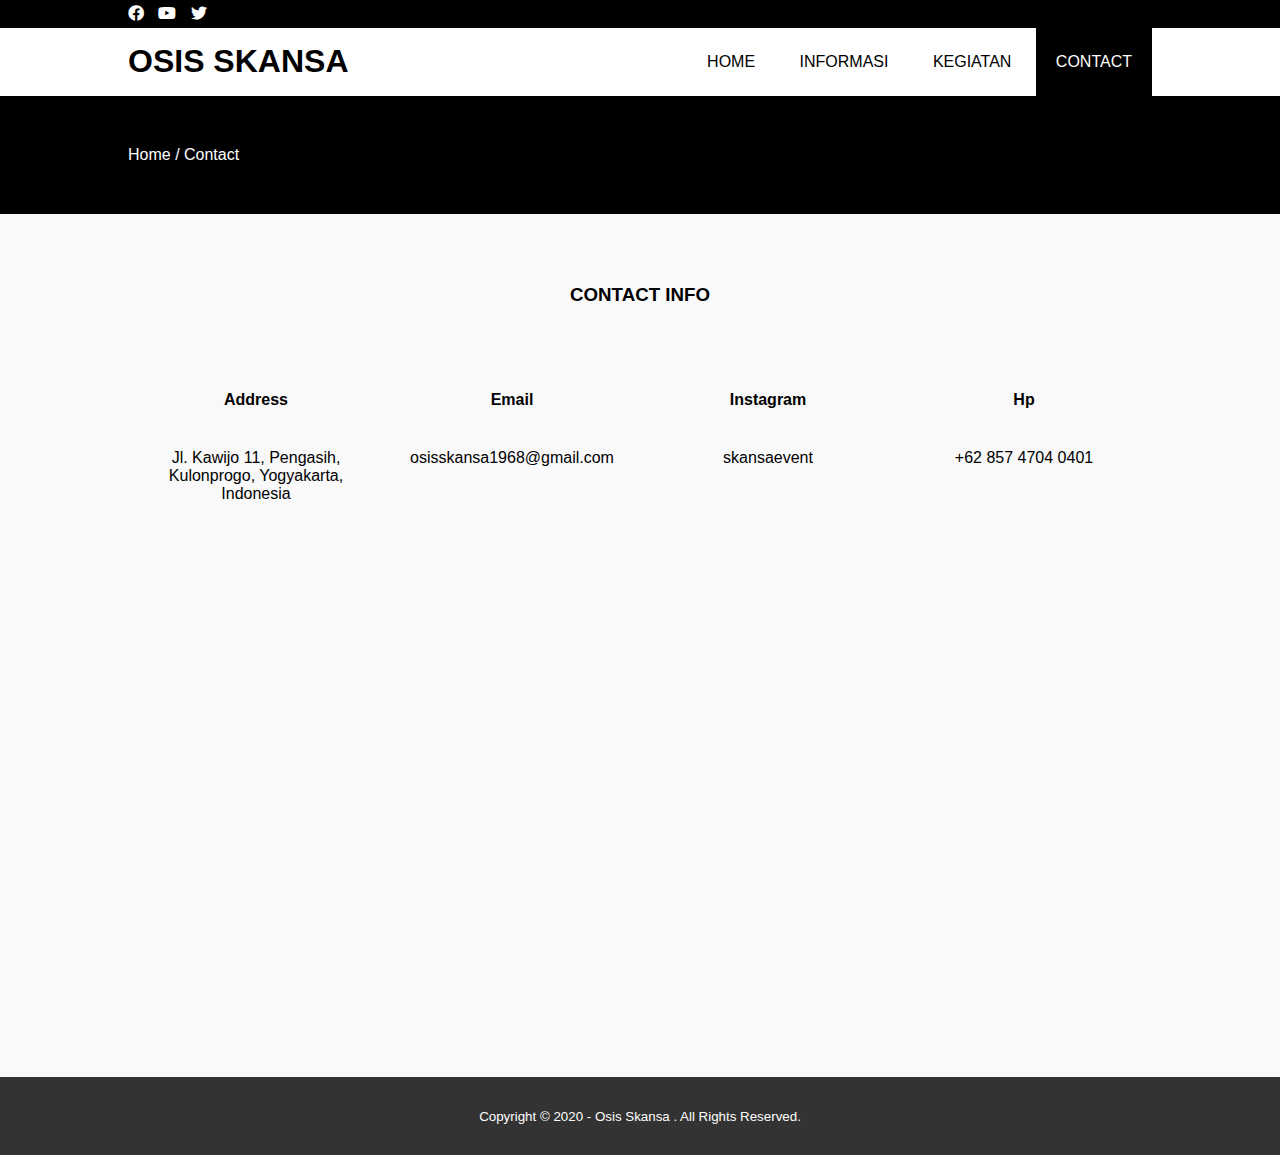
<file: contact.html>
<!DOCTYPE html>
<html>
<head>
	<meta charset="utf-8">
	<meta name="viewport" content="width=device-width, initial-scale=1">
	<title>Osisskansa.com</title>
	<link rel="stylesheet" type="text/css" href="css/style.css">
	<link rel="stylesheet" type="text/css" href="https://cdnjs.cloudflare.com/ajax/libs/font-awesome/5.13.0/css/all.min.css">
	<script src="https://code.jquery.com/jquery-3.5.1.min.js" integrity="sha256-9/aliU8dGd2tb6OSsuzixeV4y/faTqgFtohetphbbj0=" crossorigin="anonymous"></script>
</head>
<body>
	<!-- loader -->
	<div class="bg-loader">
		<div class="loader"></div>
	</div>

	<!-- header -->
	<div class="medsos">
		<div class="container">
			<ul>
				<li><a href="#"><i class="fab fa-facebook"></i></a></li>
				<li><a href="#"><i class="fab fa-youtube"></i></a></li>
				<li><a href="#"><i class="fab fa-twitter"></i></a></li>
			</ul>
		</div>
	</div>
	<header>
		<div class="container">
			<h1><a href="index.html">OSIS SKANSA</a></h1>
			<ul>
				<li><a href="index.html">HOME</a></li>
				<li><a href="informasi.html">INFORMASI</a></li>
				<li><a href="kegiatan.html">KEGIATAN</a></li>
				<li class="active"><a href="contact.html">CONTACT</a></li>
			</ul>
		</div>
	</header>

	<!-- label -->
	<section class="label">
		<div class="container">
			<p>Home / Contact</p>
		</div>
	</section>

	<!-- service -->
	<section class="service">
		<div class="container">
			<h3>CONTACT INFO</h3>
			<div class="box">
				<div class="col-4">
					<h4>Address</h4>
					<p>Jl. Kawijo 11, Pengasih, Kulonprogo, Yogyakarta, Indonesia </p>
				</div>
				<div class="col-4">
					<h4>Email</h4>
					<p>osisskansa1968@gmail.com</p>
				</div>
				<div class="col-4">
					<h4>Instagram</h4>
					<p>skansaevent</p>
				</div>
				<div class="col-4">
					<h4>Hp</h4>
					<p>+62 857 4704 0401</p>
				</div>
			</div>
			<iframe src="https://www.google.com/maps/embed?pb=!1m18!1m12!1m3!1d3952.4521712358996!2d110.16579091376913!3d-7.847652594345589!2m3!1f0!2f0!3f0!3m2!1i1024!2i768!4f13.1!3m3!1m2!1s0x2e7afc5342a1d6f7%3A0x6760b0382938aa8f!2sSMK%20Negeri%201%20Pengasih!5e0!3m2!1sid!2sid!4v1606223781058!5m2!1sid!2sid" width="100%" height="450" frameborder="0" style="border:0;" allowfullscreen="" aria-hidden="false" tabindex="0"></iframe>
		</div>
	</section>

	<!-- footer -->
	<footer>
		<div class="container">
			<small>Copyright &copy; 2020 - Osis Skansa . All Rights Reserved.</small>
		</div>
	</footer>


	<script type="text/javascript">
		$(document).ready(function(){
			$(".bg-loader").hide();
		})
	</script>
</body>
</html>
</file>
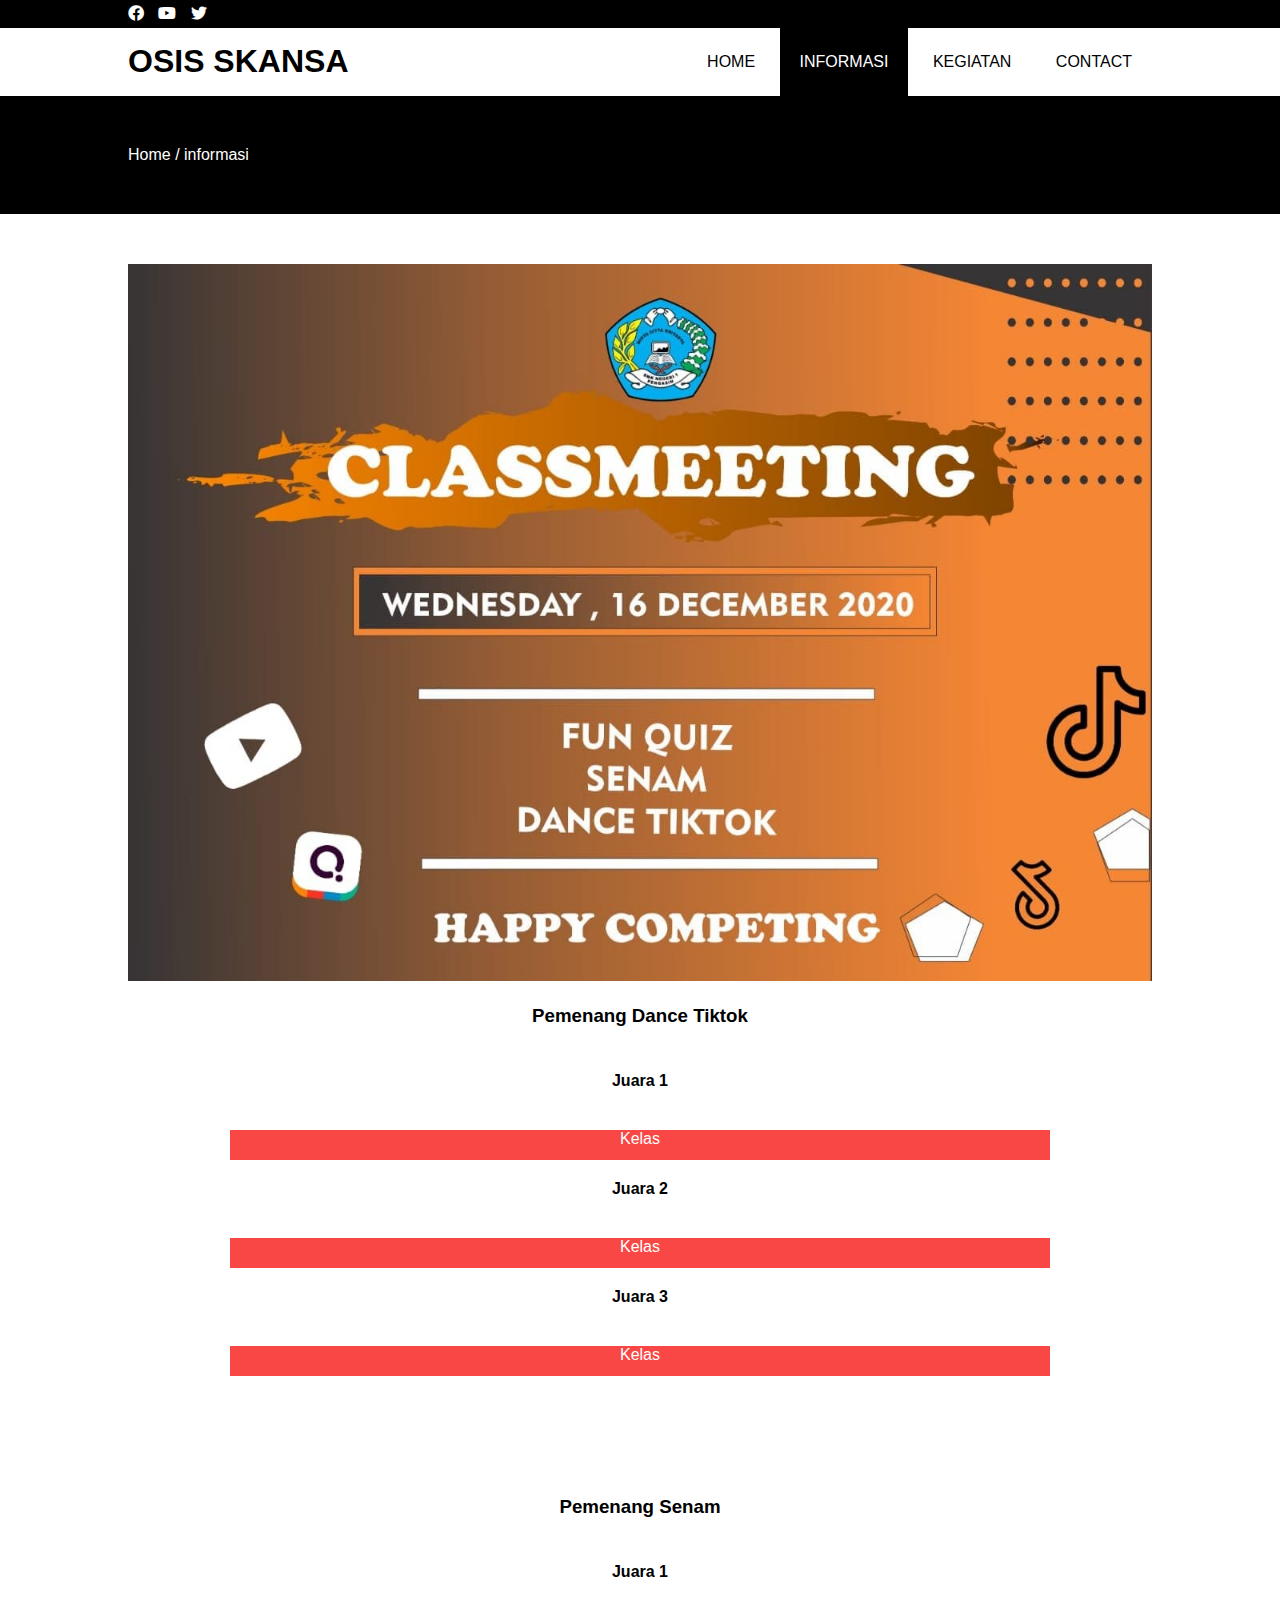
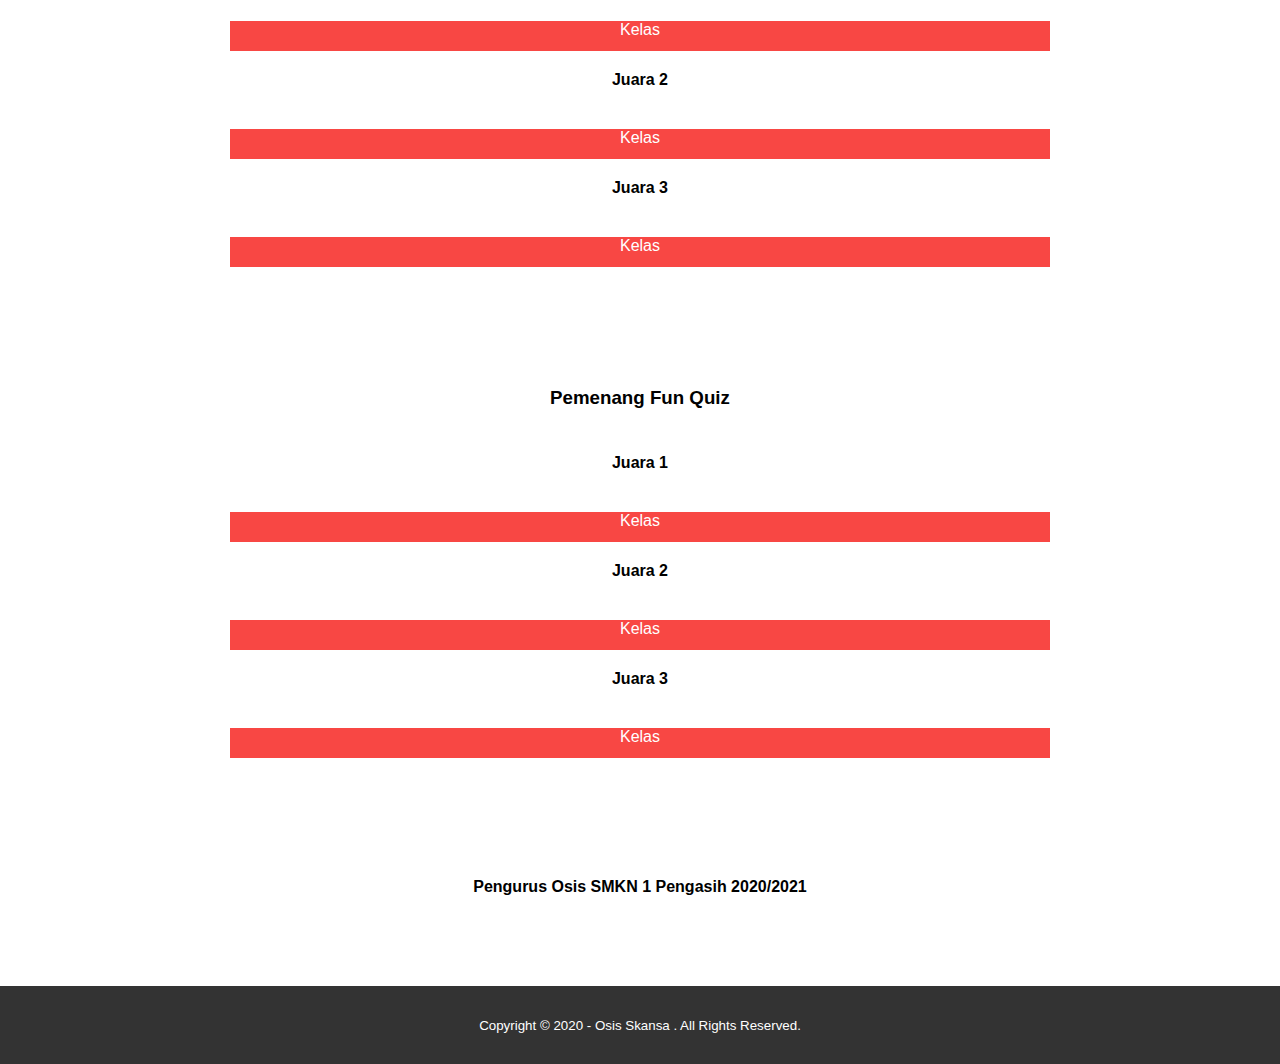
<file: informasi.html>
<!DOCTYPE html>
<html>
<head>
	<meta charset="utf-8">
	<meta name="viewport" content="width=device-width, initial-scale=1">
	<title>Osisskansa.com</title>
	<link rel="stylesheet" type="text/css" href="css/style.css">
	<link rel="stylesheet" type="text/css" href="https://cdnjs.cloudflare.com/ajax/libs/font-awesome/5.13.0/css/all.min.css">
	<script src="https://code.jquery.com/jquery-3.5.1.min.js" integrity="sha256-9/aliU8dGd2tb6OSsuzixeV4y/faTqgFtohetphbbj0=" crossorigin="anonymous"></script>
</head>
<body>
	<!-- loader -->
	<div class="bg-loader">
		<div class="loader"></div>
	</div>

	<!-- header -->
	<div class="medsos">
		<div class="container">
			<ul>
				<li><a href="#"><i class="fab fa-facebook"></i></a></li>
				<li><a href="#"><i class="fab fa-youtube"></i></a></li>
				<li><a href="#"><i class="fab fa-twitter"></i></a></li>
			</ul>
		</div>
	</div>
	<header>
		<div class="container">
			<h1><a href="index.html">OSIS SKANSA</a></h1>
			<ul>
				<li><a href="index.html">HOME</a></li>
				<li class="active"><a href="informasi.html">INFORMASI</a></li>
				<li><a href="kegiatan.html">KEGIATAN</a></li>
				<li><a href="contact.html">CONTACT</a></li>
			</ul>
		</div>
	</header>

	<!-- label -->
	<section class="label">
		<div class="container">
			<p>Home / informasi</p>
		</div>
	</section>

	<!-- about -->
	<section class="informasi">
		<div class="container">
			<img src="img/up-1.jpg" width="100%">
			<h3>Pemenang Dance Tiktok</h3>
			<div class="container">
				<h4>Juara 1</h4>
				<div class="bar">
					<span class="nilai html">Kelas</span>
				</div>

				<h4>Juara 2</h4>
				<div class="bar">
					<span class="nilai css">Kelas</span>
				</div>

				<h4>Juara 3</h4>
				<div class="bar">
					<span class="nilai js">Kelas</span>
				</div>
  
        </div>
	</section>

	<section class="informasi">
		<div class="container">
			<h3>Pemenang Senam</h3>
			<div class="container">
				<h4>Juara 1</h4>
				<div class="bar">
					<span class="nilai html">Kelas</span>
				</div>

				<h4>Juara 2</h4>
				<div class="bar">
					<span class="nilai css">Kelas</span>
				</div>

				<h4>Juara 3</h4>
				<div class="bar">
					<span class="nilai js">Kelas</span>
				</div>
  
        </div>
	</section>

	<section class="informasi">
		<div class="container">
			<h3>Pemenang Fun Quiz</h3>
			<div class="container">
				<h4>Juara 1</h4>
				<div class="bar">
					<span class="nilai html">Kelas</span>
				</div>

				<h4>Juara 2</h4>
				<div class="bar">
					<span class="nilai css">Kelas</span>
				</div>

				<h4>Juara 3</h4>
				<div class="bar">
					<span class="nilai js">Kelas</span>
				</div>
  
        </div>
	</section>



	<section>
		<div class="container">
			<h4><p>Pengurus Osis SMKN 1 Pengasih 2020/2021</p></h4>
		</div>
	</section>



	<!-- footer -->
	<footer>
		<div class="container">
			<small>Copyright &copy; 2020 - Osis Skansa . All Rights Reserved.</small>
		</div>
	</footer>


	<script type="text/javascript">
		$(document).ready(function(){
			$(".bg-loader").hide();
		})
	</script>
</body>
</html>
</file>
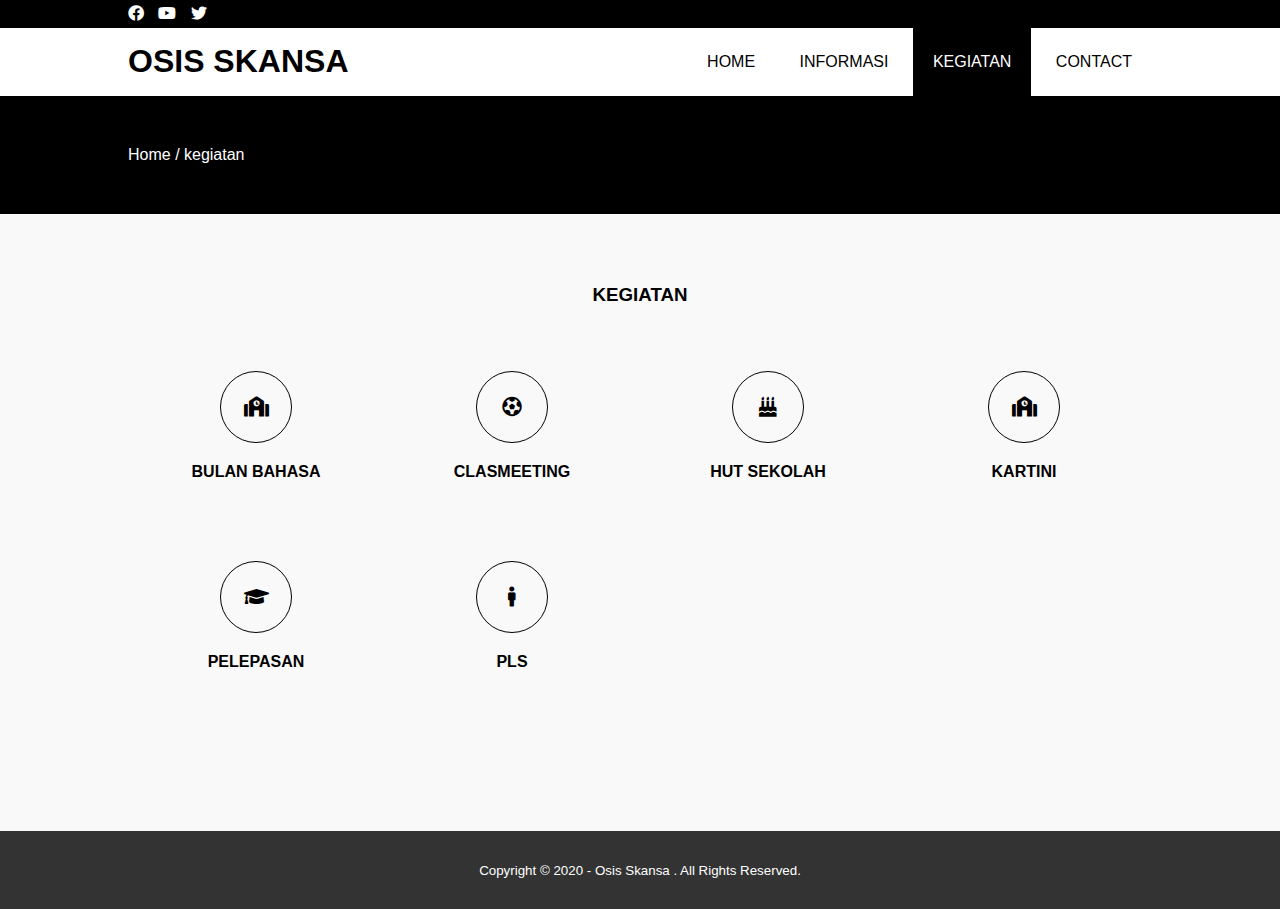
<file: kegiatan.html>
<!DOCTYPE html>
<html>
<head>
	<meta charset="utf-8">
	<meta name="viewport" content="width=device-width, initial-scale=1">
	<title>Osisskansa.com</title>
	<link rel="stylesheet" type="text/css" href="css/style.css">
	<link rel="stylesheet" type="text/css" href="https://cdnjs.cloudflare.com/ajax/libs/font-awesome/5.13.0/css/all.min.css">
	<script src="https://code.jquery.com/jquery-3.5.1.min.js" integrity="sha256-9/aliU8dGd2tb6OSsuzixeV4y/faTqgFtohetphbbj0=" crossorigin="anonymous"></script>
</head>
<body>
	<!-- loader -->
	<div class="bg-loader">
		<div class="loader"></div>
	</div>

	<!-- header -->
	<div class="medsos">
		<div class="container">
			<ul>
				<li><a href="#"><i class="fab fa-facebook"></i></a></li>
				<li><a href="#"><i class="fab fa-youtube"></i></a></li>
				<li><a href="#"><i class="fab fa-twitter"></i></a></li>
			</ul>
		</div>
	</div>
	<header>
		<div class="container">
			<h1><a href="index.html">OSIS SKANSA</a></h1>
			<ul>
				<li><a href="index.html">HOME</a></li>
				<li><a href="informasi.html">INFORMASI</a></li>
				<li class="active"><a href="kegiatan.html">KEGIATAN</a></li>
				<li><a href="contact.html">CONTACT</a></li>
			</ul>
		</div>
	</header>

	<!-- label -->
	<section class="label">
		<div class="container">
			<p>Home / kegiatan</p>
		</div>
	</section>

	<!-- service -->
	<section class="service">
		<div class="container">
			<h3>KEGIATAN</h3>
			<div class="box">
				<div class="col-4">
					<div class="icon"><i class="fas fa-school"></i></div>
					<h4> BULAN BAHASA </h4>
				</div>
				<div class="col-4">
					<div class="icon"><i class="fas fa-futbol"></i></div>
					<h4> CLASMEETING </h4>
				</div>
				<div class="col-4">
					<div class="icon"><i class="fas fa-birthday-cake"></i></div>
					<h4>HUT SEKOLAH </h4>
				</div>
				<div class="col-4">
					<div class="icon"><i class="fas fa-school"></i></div>
					<h4> KARTINI </h4>
				</div>
			    <div class="col-4">
					<div class="icon"><i class="fas fa-graduation-cap"></i></div>
					<h4> PELEPASAN </h4>
				</div>
				<div class="col-4">
					<div class="icon"><i class="fas fa-male"></i></div>
					<h4> PLS </h4>
				</div>
			</div>
		</div>
	</section>

	<!-- footer -->
	<footer>
		<div class="container">
			<small>Copyright &copy; 2020 - Osis Skansa . All Rights Reserved.</small>
		</div>
	</footer>


	<script type="text/javascript">
		$(document).ready(function(){
			$(".bg-loader").hide();
		})
	</script>
</body>
</html>
</file>
<file: css/style.css>
* {
	padding:0;
	margin:0;
	font-family: sans-serif;
}
a {
	color: inherit;
	text-decoration: none;
}
.medsos {
	padding:5px 0;
	background-color: #000000;
}
.medsos ul li {
	display: inline-block;
	color: #fff;
	margin-right: 10px;
}
.container {
	width:80%;
	margin:0 auto;
}
.container:after {
	content:'';
	display: block;
	clear: both;
}
header h1 {
	float: left;
	padding:15px 0;
	color: #000000  ;
}
header ul {
	float: right;
}
header ul li {
	display: inline-block;
}
header ul li a {
	padding:25px 20px;
	display: inline-block;
}
header ul li a:hover {
	background-color: #000000 ;
	color: #fff;
}
.active {
	background-color: #000000   ;
	color: #fff;
}
.banner {
	height: 60vh;
	background-image: url('../img/bg4.JPG');
	background-size: cover;
	position: relative;
	display: flex;
	justify-content: center;
	align-items: center;
}
.banner:after {
	content:'';
	display: block;
	position: absolute;
	top: 0;
	left: 0;
	right: 0;
	bottom: 0;
	background-color: rgba(22, 23, 24 , .6);
}
.banner h2 {
	color: #fff;
	z-index: 1;
	padding: 20px 25px;
	border:3px solid #fff;
}
section {
	padding:50px 0;
}
section h3 {
	text-align: center;
	padding:20px 0;
	color: #000000;
	margin-bottom: 25px;
}
section h4{
	padding-bottom: 20px;
	text-align: center;
	margin:20px;
	position: relative;
}
section h4:: before {
	content:'';
	display: block;
	position: absolute;
	bottom: 0;
	width:120px;
	height:1px;
	background-color: #ddd;
	left: calc(50% - 60px);


}
section h4:: after {
	content:'';
	display: block;
	position: absolute;
	bottom: -1px;
	width:40px;
	height:4px;
	background-color: #F84744;
	left: calc(50% - 20px);
}
#about p {
	text-align: justify;
	text-indent: 30px;
	line-height: 25px;
	margin-bottom: 15px;
}
#skills,
#contact {
	background-color: #f9f9f9;
}
#skills .bar {
	height: 30px;
	background-color: #fff;
	border:1px solid #ddd;
	margin: 5px 0 20px 0;
}
.bar .nilai {
	height:30px;
	background-color: #F84744;
	display: inline-block;
	color: #fff;
	text-align: center;
}
.html {
	width:100%;
}
.css {
	width:100%;
}
.js {
	width:100%;
}
.php {
	width:95%;
}
.ps {
	width:10%;
}


.about,
.service {
	padding-bottom: 100px;
}
.about p {
	color: #666;
	word-spacing: 2px;
	line-height: 25px;
	margin-bottom: 20px;
	text-align: center;
}
.service {
	background-color: #f9f9f9;
}
.box {
	color: #000000;
}
.box:after {
	content: '';
	display: block;
	clear: both;
}
.box .col-4 {
	width:25%;
	padding:20px;
	box-sizing: border-box;
	text-align: center;
	float: left;
}
.icon {
	width:70px;
	height:70px;
	border:1px solid;
	border-radius: 50%;
	text-align: center;
	line-height: 70px;
	font-size: 20px;
	margin:0 auto;
}
.box .col-4 h4 {
	margin:20px 0;
}
footer {
	padding:30px 0;
	background-color: #333;
	color: #fff;
	text-align: center;
}
.bg-loader {
	background-color: #eee;
	position: fixed;
	top: 0;
	left: 0;
	right: 0;
	bottom: 0;
	z-index: 9999;
	display: flex;
	justify-content: center;
	align-items: center;
}
.bg-loader .loader {
	width:100px;
	height: 100px;
	border:3px solid #fff;
	border-radius: 50%;
	border-top-color: #000000;
	border-right-color: #000000;
	border-bottom-color: #000000;
	animation: puterin .8s linear infinite;
}
.label {
	background-color: #000000;
	color: #fff;
}
@keyframes puterin {
	100% {
		transform: rotate(360deg);
	}
}
@media screen and (max-width: 768px){
	.container {
		width:90%;
	}
	header h1 {
		text-align: center;
		float: none;
	}
	header ul {
		text-align: center;
		float: none;
	}
	.box .col-4 {
		width:100%;
		float: none;
		margin-bottom: 20px;
	}
}
</file>
